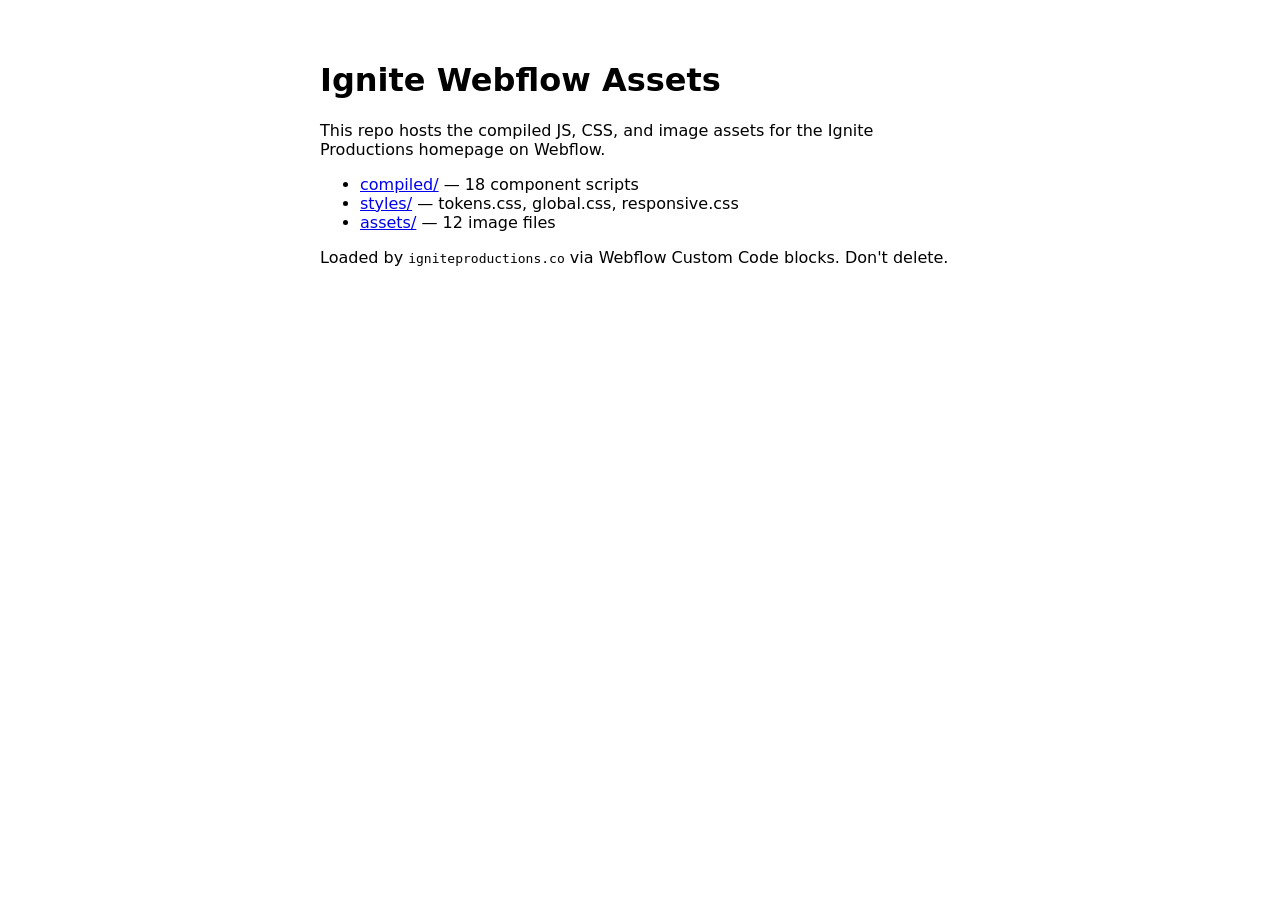
<file: index.html>
<!doctype html>
<html><head><meta charset="utf-8"><title>Ignite Webflow Assets</title></head>
<body style="font-family:system-ui;padding:40px;max-width:640px;margin:0 auto">
<h1>Ignite Webflow Assets</h1>
<p>This repo hosts the compiled JS, CSS, and image assets for the Ignite Productions homepage on Webflow.</p>
<ul>
  <li><a href="compiled/">compiled/</a> — 18 component scripts</li>
  <li><a href="styles/">styles/</a> — tokens.css, global.css, responsive.css</li>
  <li><a href="assets/">assets/</a> — 12 image files</li>
</ul>
<p>Loaded by <code>igniteproductions.co</code> via Webflow Custom Code blocks. Don't delete.</p>
</body></html>
</file>
